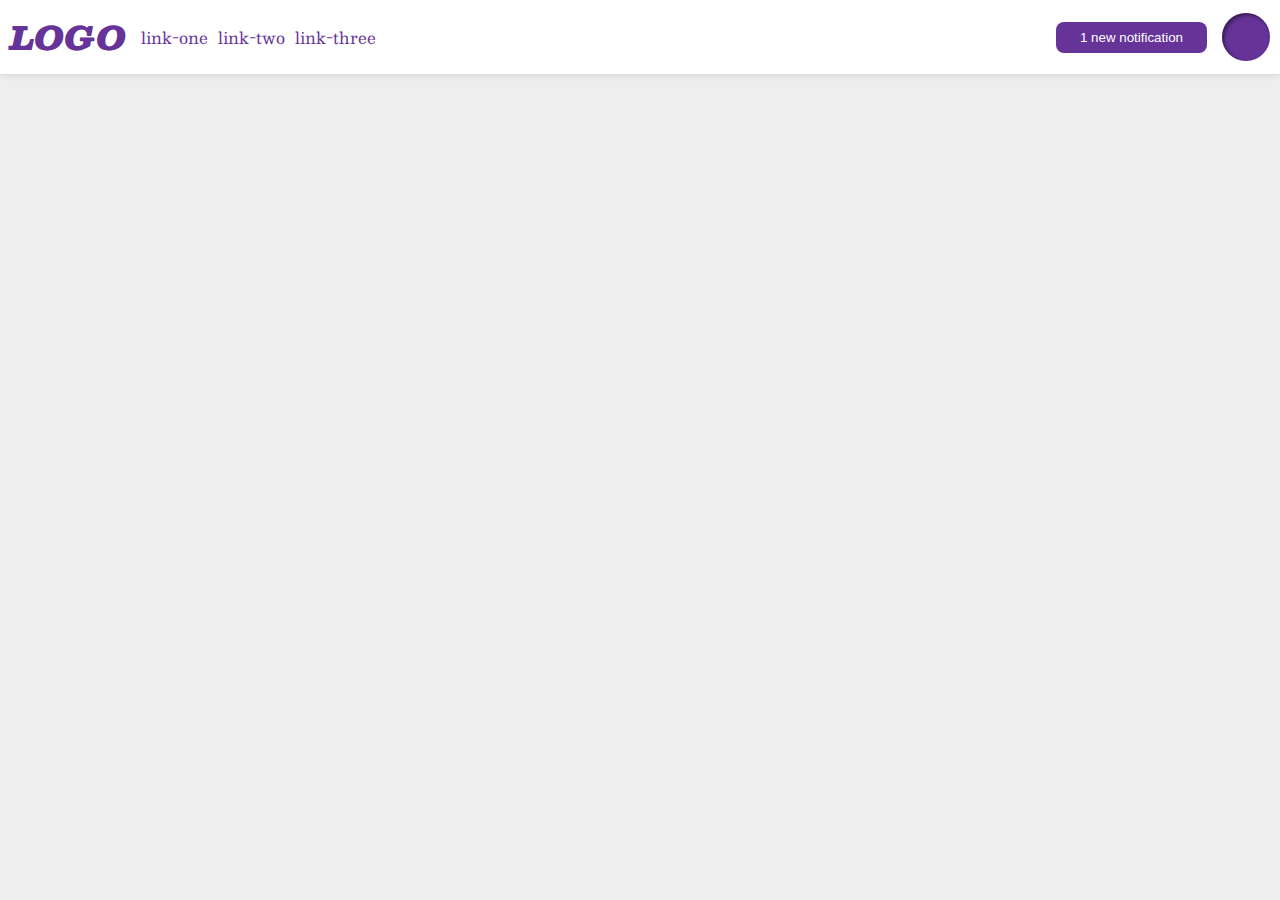
<file: flex/03-flex-header-2/index.html>
<!DOCTYPE html>
<html lang="en">
  <head>
    <meta charset="UTF-8">
    <meta http-equiv="X-UA-Compatible" content="IE=edge">
    <meta name="viewport" content="width=device-width, initial-scale=1.0">
    <title>Flex Header 2</title>
    <link rel="stylesheet" href="style.css">
  </head>
  <body>
    <div class="header">
      <div class="left">
        <div class="logo">
          LOGO
        </div>
        <ul class="links">
          <li><a href="google.com">link-one</a></li>
          <li><a href="google.com">link-two</a></li>
          <li><a href="google.com">link-three</a></li>
        </ul>
      </div>
      <div class="right">
        <button class="notifications">
          1 new notification
        </button>
        <div class="profile-image"></div>
      </div>
    </div>
  </body>
</html>
</file>
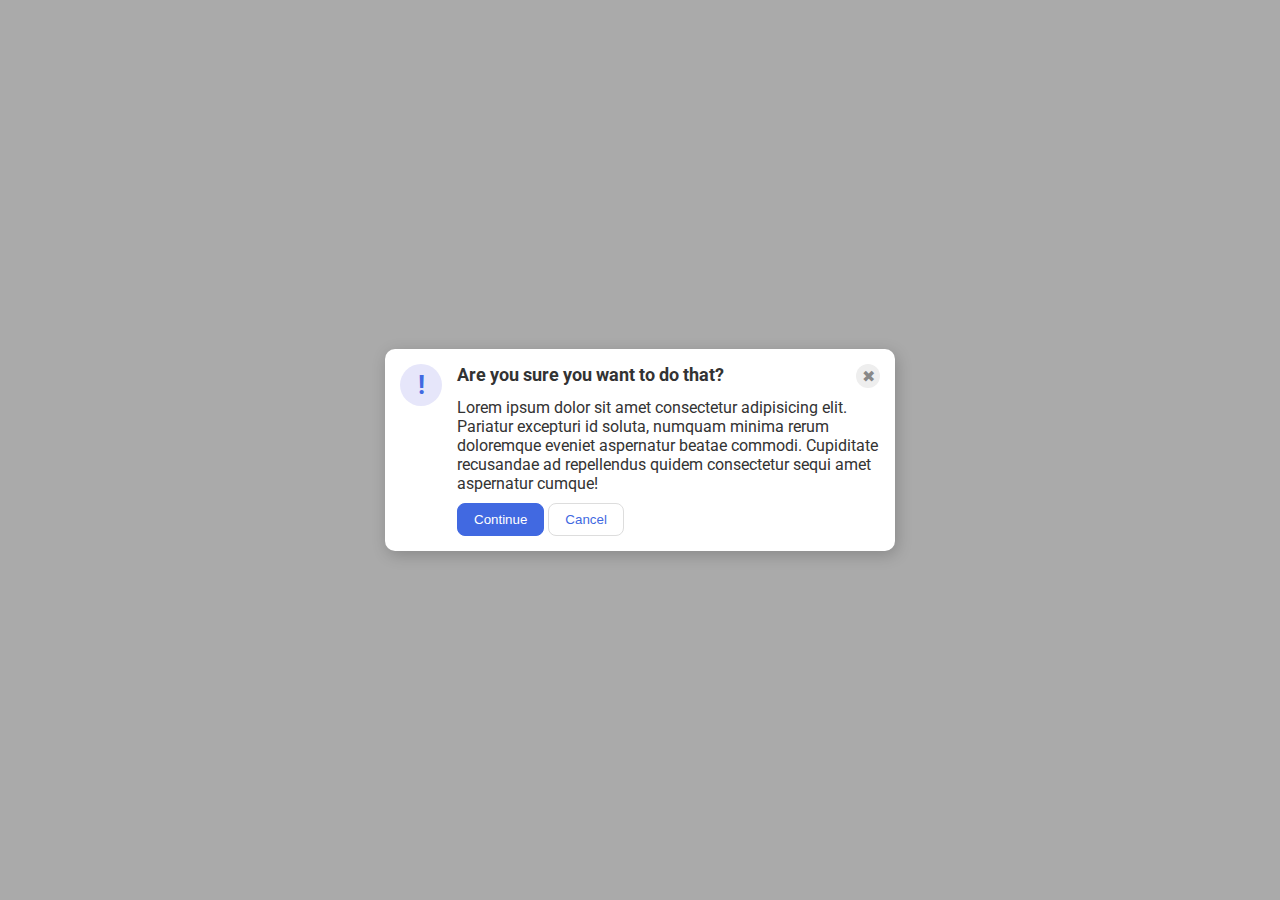
<file: flex/05-flex-modal/index.html>
<!DOCTYPE html>
<html lang="en">
  <head>
    <meta charset="UTF-8">
    <meta http-equiv="X-UA-Compatible" content="IE=edge">
    <meta name="viewport" content="width=device-width, initial-scale=1.0">
    <link rel="stylesheet" href="style.css">
    <title>Modal</title>
  </head>
  <body>
    <div class="modal">
      <div class="left">
        <div class="icon">!</div>
      </div>
      <div class="right">
        <div class="up">
          <div class="header">Are you sure you want to do that?</div>
          <div class="close-button">✖</div>
        </div>
        <div class="middle">
          <div class="text">Lorem ipsum dolor sit amet consectetur adipisicing elit. Pariatur excepturi id soluta, numquam minima rerum doloremque eveniet aspernatur beatae commodi. Cupiditate recusandae ad repellendus quidem consectetur sequi amet aspernatur cumque!</div>
        </div>
        <div class="down">
          <button class="continue">Continue</button>
          <button class="cancel">Cancel</button>
        </div>
       
      </div>
      
    </div>
  </body>
</html>
</file>
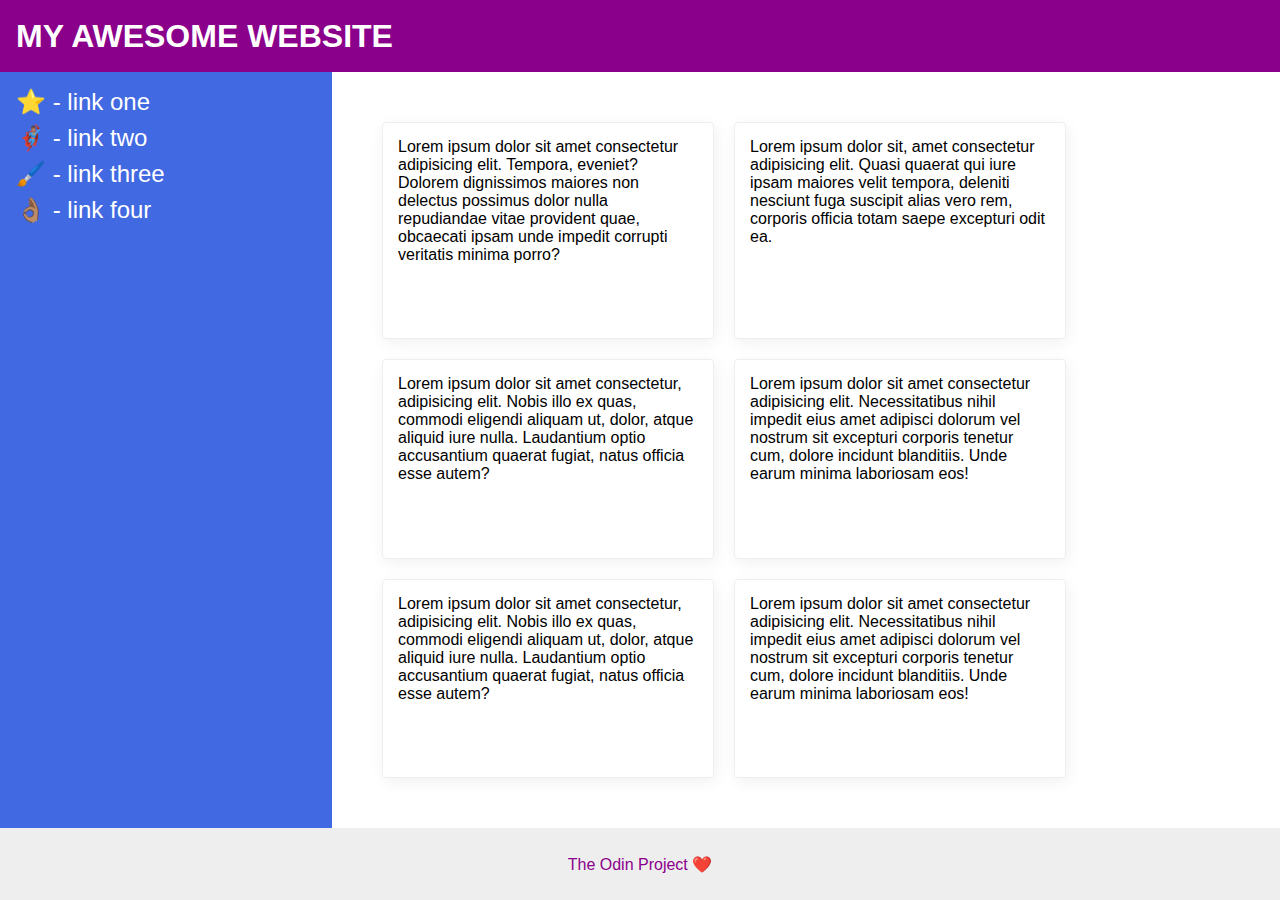
<file: flex/07-flex-layout-2/index.html>
<!DOCTYPE html>
<html lang="en">
  <head>
    <meta charset="UTF-8">
    <meta http-equiv="X-UA-Compatible" content="IE=edge">
    <meta name="viewport" content="width=device-width, initial-scale=1.0">
    <title>The Holy Grail</title>
    <link rel="stylesheet" href="style.css">
  </head>
  <body>
    <div class="header">
      MY AWESOME WEBSITE
    </div>
    <div class="middle">
      <div class="sidebar">
        <ul>
          <li><a href="#">⭐ - link one</a></li>
          <li><a href="#">🦸🏽‍♂️ - link two</a></li>
          <li><a href="#">🖌️ - link three</a></li>
          <li><a href="#">👌🏽 - link four</a></li>
        </ul>
      </div>
      <div class="cards">
        <div class="card">Lorem ipsum dolor sit amet consectetur adipisicing elit. Tempora, eveniet? Dolorem dignissimos maiores non delectus possimus dolor nulla repudiandae vitae provident quae, obcaecati ipsam unde impedit corrupti veritatis minima porro?</div>
        <div class="card">Lorem ipsum dolor sit, amet consectetur adipisicing elit. Quasi quaerat qui iure ipsam maiores velit tempora, deleniti nesciunt fuga suscipit alias vero rem, corporis officia totam saepe excepturi odit ea.</div>
        <div class="card">Lorem ipsum dolor sit amet consectetur, adipisicing elit. Nobis illo ex quas, commodi eligendi aliquam ut, dolor, atque aliquid iure nulla. Laudantium optio accusantium quaerat fugiat, natus officia esse autem?</div>
        <div class="card">Lorem ipsum dolor sit amet consectetur adipisicing elit. Necessitatibus nihil impedit eius amet adipisci dolorum vel nostrum sit excepturi corporis tenetur cum, dolore incidunt blanditiis. Unde earum minima laboriosam eos!</div>
        <div class="card">Lorem ipsum dolor sit amet consectetur, adipisicing elit. Nobis illo ex quas, commodi eligendi aliquam ut, dolor, atque aliquid iure nulla. Laudantium optio accusantium quaerat fugiat, natus officia esse autem?</div>
        <div class="card">Lorem ipsum dolor sit amet consectetur adipisicing elit. Necessitatibus nihil impedit eius amet adipisci dolorum vel nostrum sit excepturi corporis tenetur cum, dolore incidunt blanditiis. Unde earum minima laboriosam eos!</div>
        
      </div>
    </div>
    <div class="footer">
      The Odin Project ❤️
    </div>
  </body>
</html>
</file>
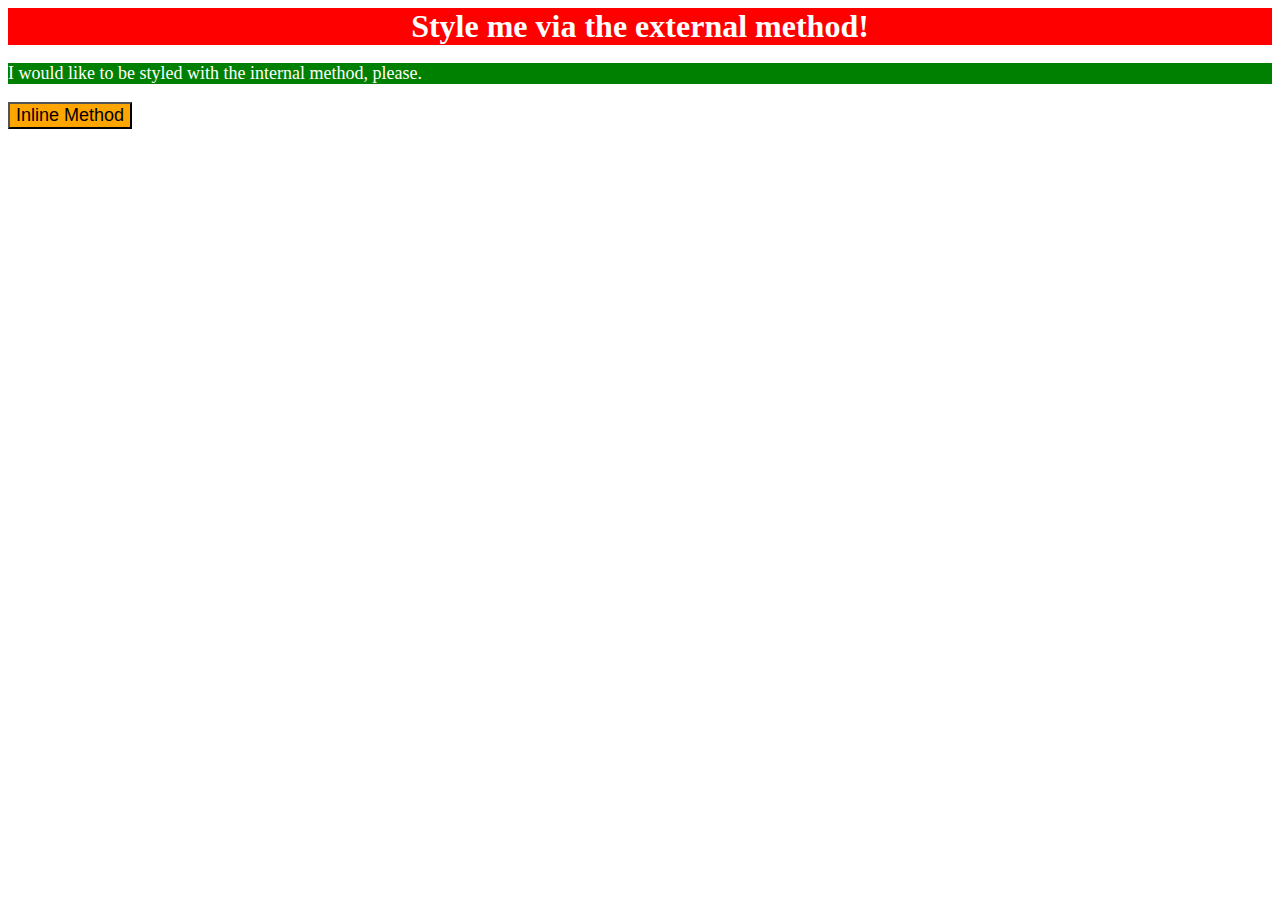
<file: foundations/01-css-methods/index.html>
<!DOCTYPE html>
<html lang="en">
  <head>
    <meta charset="UTF-8">
    <meta http-equiv="X-UA-Compatible" content="IE=edge">
    <meta name="viewport" content="width=device-width, initial-scale=1.0">
    <link rel="stylesheet" href="style.css">
    <title>Methods for Adding CSS</title>
    <style>
      p {
        background-color: green;
        color: white;
        font-size: 18px;
      }
    </style>
  </head>
  <body>
    <div>Style me via the external method!</div>
    <p>I would like to be styled with the internal method, please.</p>
    <button style ="background-color:orange ; font-size: 18px; ">Inline Method</button>
  </body>
</html>
</file>
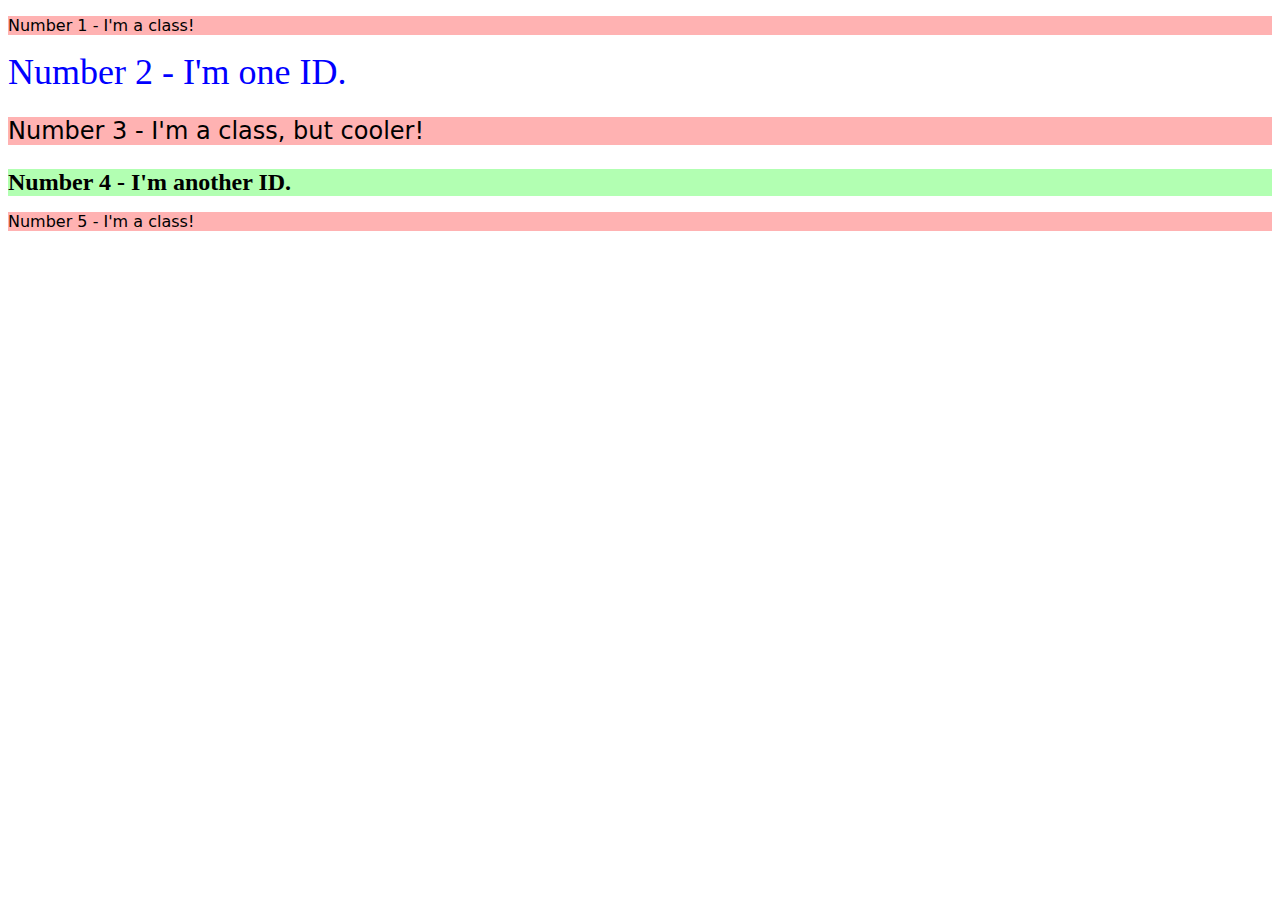
<file: foundations/02-class-id-selectors/index.html>
<!DOCTYPE html>
<html lang="en">
  <head>
    <meta charset="UTF-8">
    <meta http-equiv="X-UA-Compatible" content="IE=edge">
    <meta name="viewport" content="width=device-width, initial-scale=1.0">
    <title>Class and ID Selectors</title>
    <link rel="stylesheet" href="style.css">
  </head>
  <body>
    <p class="odd">Number 1 - I'm a class!</p>
    <div id="number2">Number 2 - I'm one ID.
        
    </div>
    <p class="odd font">Number 3 - I'm a class, but cooler!</p>
    <div id="number4" class="font">Number 4 - I'm another ID.</div>
    <p class="odd">Number 5 - I'm a class!</p>
  </body>
</html>
</file>
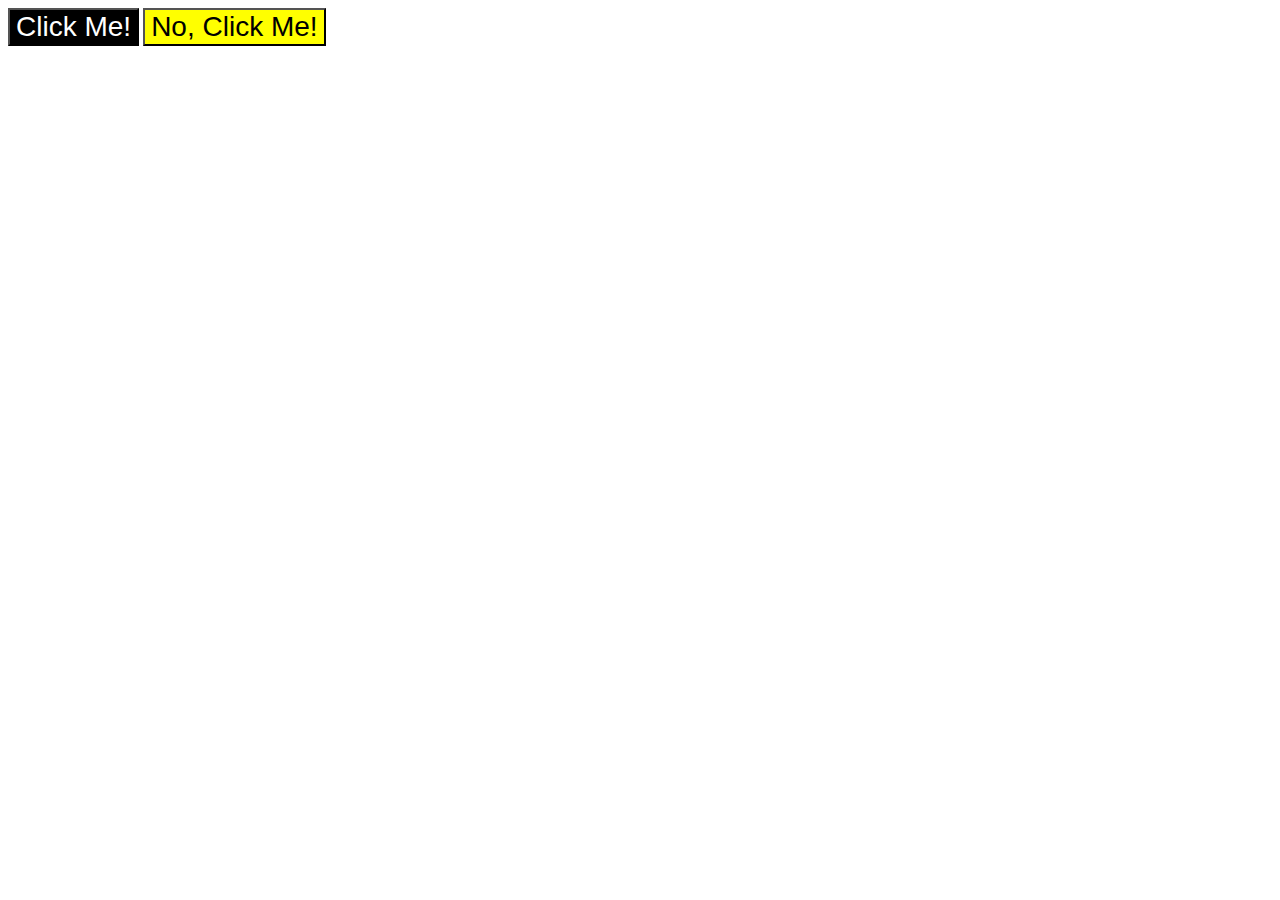
<file: foundations/03-grouping-selectors/index.html>
<!DOCTYPE html>
<html lang="en">
  <head>
    <meta charset="UTF-8">
    <meta http-equiv="X-UA-Compatible" content="IE=edge">
    <meta name="viewport" content="width=device-width, initial-scale=1.0">
    <title>Grouping Selectors</title>
    <link rel="stylesheet" href="style.css">
  </head>
  <body>
    <button class="left">Click Me!</button>
    <button class="right">No, Click Me!</button>
  </body>
</html>
</file>
<file: flex/03-flex-header-2/style.css>
/* this is some magical font-importing.  
you'll learn about it later. */
@import url('https://fonts.googleapis.com/css2?family=Besley:ital,wght@0,400;1,900&display=swap');

body {
  margin: 0;
  background: #eee;
  font-family: Besley, serif;
}

.header {
  background: white;
  border-bottom: 1px solid #ddd;
  box-shadow: 0 0 8px rgba(0,0,0,.1);
  display: flex;
  justify-content: space-between;
}
.left{
  display: flex;
  gap:5px;
  
  align-items: center;
}
.right{
  display: flex;
  gap:5px;
  align-items: center;
}


.profile-image {
  background: rebeccapurple;
  box-shadow: inset 2px 2px 4px rgba(0,0,0,.5);
  border-radius: 50%;
  width: 48px;
  height: 48px;
  margin: 10px;
}

.logo {
  color: rebeccapurple;
  font-size: 32px;
  font-weight: 900;
  font-style: italic;
  padding: 10px;
}

button {
  border: none;
  border-radius: 8px;
  background: rebeccapurple;
  color: white;
  padding: 8px 24px;
}

a {
  /* this removes the line under our links */
  text-decoration: none;
  color: rebeccapurple;
}

ul {
  list-style-type: none;
  padding: 0;
  margin: 0;
  display: flex;
  gap: 10px;
 
}
</file>
<file: flex/05-flex-modal/style.css>
@import url('https://fonts.googleapis.com/css2?family=Roboto:wght@400;700&display=swap');

html, body {
  height: 100%;
}

body {
  font-family: Roboto, sans-serif;
  margin: 0;
  background: #aaa;
  color: #333;
  /* I'll give you this one for free lol */
  display: flex;
  align-items: center;
  justify-content: center;
}

.modal {
  background: white;
  width: 480px;
  border-radius: 10px;
  box-shadow: 2px 4px 16px rgba(0,0,0,.2);
}

.icon {
  color: royalblue;
  font-size: 26px;
  font-weight: 700;
  background: lavender;
  width: 42px;
  height: 42px;
  border-radius: 50%;
  display: flex;
  align-items: center;
  justify-content: center;
}

.close-button {
  background: #eee;
  border-radius: 50%;
  color: #888;
  font-weight: 400;
  font-size: 16px;
  height: 24px;
  width: 24px;
  display: flex;
  align-items: center;
  justify-content: center;
}

button {
  padding: 8px 16px;
  border-radius: 8px;
}

button.continue {
  background: royalblue;
  border: 1px solid royalblue;
  color: white;
}

button.cancel {
  background: white;
  border: 1px solid #ddd;
  color: royalblue;
}

/* ---------- */

.modal{
  display: flex;
  gap: 15px;
  padding: 15px;
}
.right{
  display: flex;
  flex-direction: column;
  gap: 10px;
}
.up{
  display: flex;
}
.close-button{
  margin-left: auto;
}

.header{
  font-weight: bold;
  font-size: 18px;
}
</file>
<file: flex/07-flex-layout-2/style.css>
body {
  font-family: -apple-system, BlinkMacSystemFont, 'Segoe UI', Roboto, Oxygen, Ubuntu, Cantarell, 'Open Sans', 'Helvetica Neue', sans-serif;
  margin: 0;
  min-height: 100vh;
}

.header {
  height: 72px;
  background: darkmagenta;
  color: white;
}

.footer {
  height: 72px;
  background: #eee;
  color: darkmagenta;
}

.sidebar {
  width: 300px;
  background: royalblue;
}

.card {
  border: 1px solid #eee;
  box-shadow: 2px 4px 16px rgba(0,0,0,.06);
  border-radius: 4px;
}
/* ------------ */
body{
  display: flex;
  flex-direction: column;
  /* justify-content: stretch; */
  
}
.header{
  padding-left: 16px;
  font-size: 32px;
  font-weight: 900;
  display: flex;
  align-items: center;
  flex-shrink: 0;
}
.footer{
  display: flex;
  justify-content: center;
  align-items: center;
  flex-shrink: 0;
}

.middle{
  display: flex;
  justify-content: stretch;
  align-items: stretch;
  flex: 1 1 auto;
}

.sidebar{
  flex-shrink: 0;
  font-size: 24px;
  padding: 16px;

}
a{
  text-decoration: none;
  color: white;
}
ul{
  list-style: none;
  margin: 0;
  padding: 0;
}
li{
  padding-bottom: 8px;
}

.card{
  width: 300px;
  padding: 15px;
  
}

.cards{
  padding: 50px;
  display: flex;
  flex-wrap: wrap;
  gap:20px;
  
  
}
</file>
<file: foundations/01-css-methods/style.css>
div {
    background-color: red;
    color: white;
    font-size: 32px;
    text-align: center;
    font-weight: bold;
}
</file>
<file: foundations/02-class-id-selectors/style.css>
.odd{
    background-color: rgba(255, 0, 0, 0.3);
    font-family: Verdana, "DejaVu Sans" , sans-serif;
}
#number2{
    color: #0000ff;
    font-size: 36px;
}
.font{
    font-size: 24px;
}
#number4{
    background-color: rgba(0, 255, 0, 0.3);
    font-weight: bold;
}
</file>
<file: foundations/03-grouping-selectors/style.css>
.left,
.right {
    font-size: 28px;
    font-family: Helvetica, 'Times New Roman', sans-serif;
}
.left{
    background-color: black;
    color: white;
}
.right{
    background-color: yellow;
}
</file>
